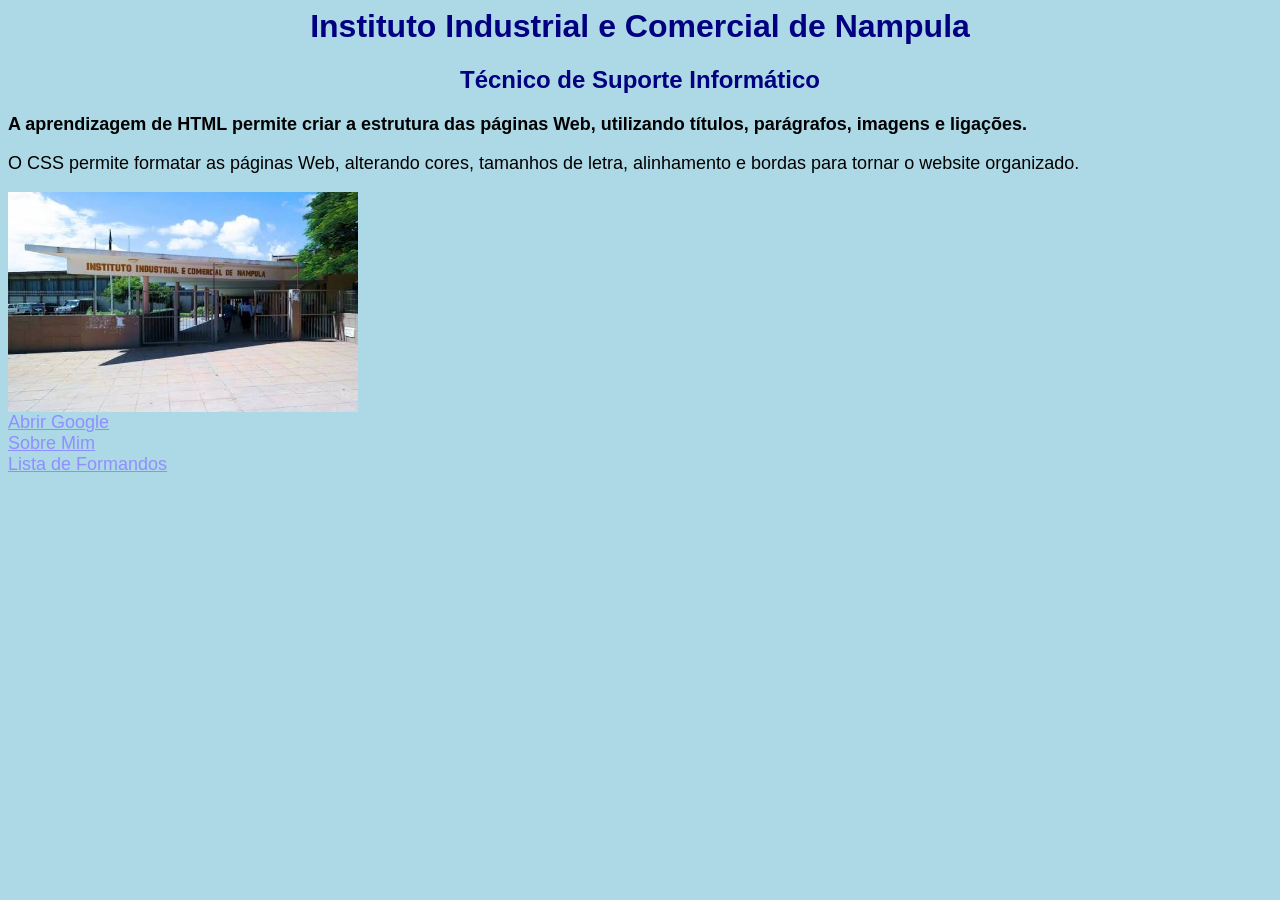
<file: index.html>
<html>
<head>
    <title>Instituto Industrial e Comercial de Nampula</title>
    <link rel="stylesheet" href="principal.css">
</head>
<body>
    <h1>Instituto Industrial e Comercial de Nampula</h1>
    <h2>Técnico de Suporte Informático</h2>
    <p class="destaque">A aprendizagem de HTML permite criar a estrutura das páginas Web, utilizando títulos, parágrafos, imagens e ligações.</p>
    <p>O CSS permite formatar as páginas Web, alterando cores, tamanhos de letra, alinhamento e bordas para tornar o website organizado.</p>
    <img src="imagem.jpeg" alt="Imagem do Instituto Industrial e Comercial de Nampula"><br>
    <a href="https://www.google.com" target="_blank">Abrir Google</a><br>
    <a href="cursos.html">Sobre Mim</a><br>
    <a href="formandos.html">Lista de Formandos</a>
</body>
</html>
</file>
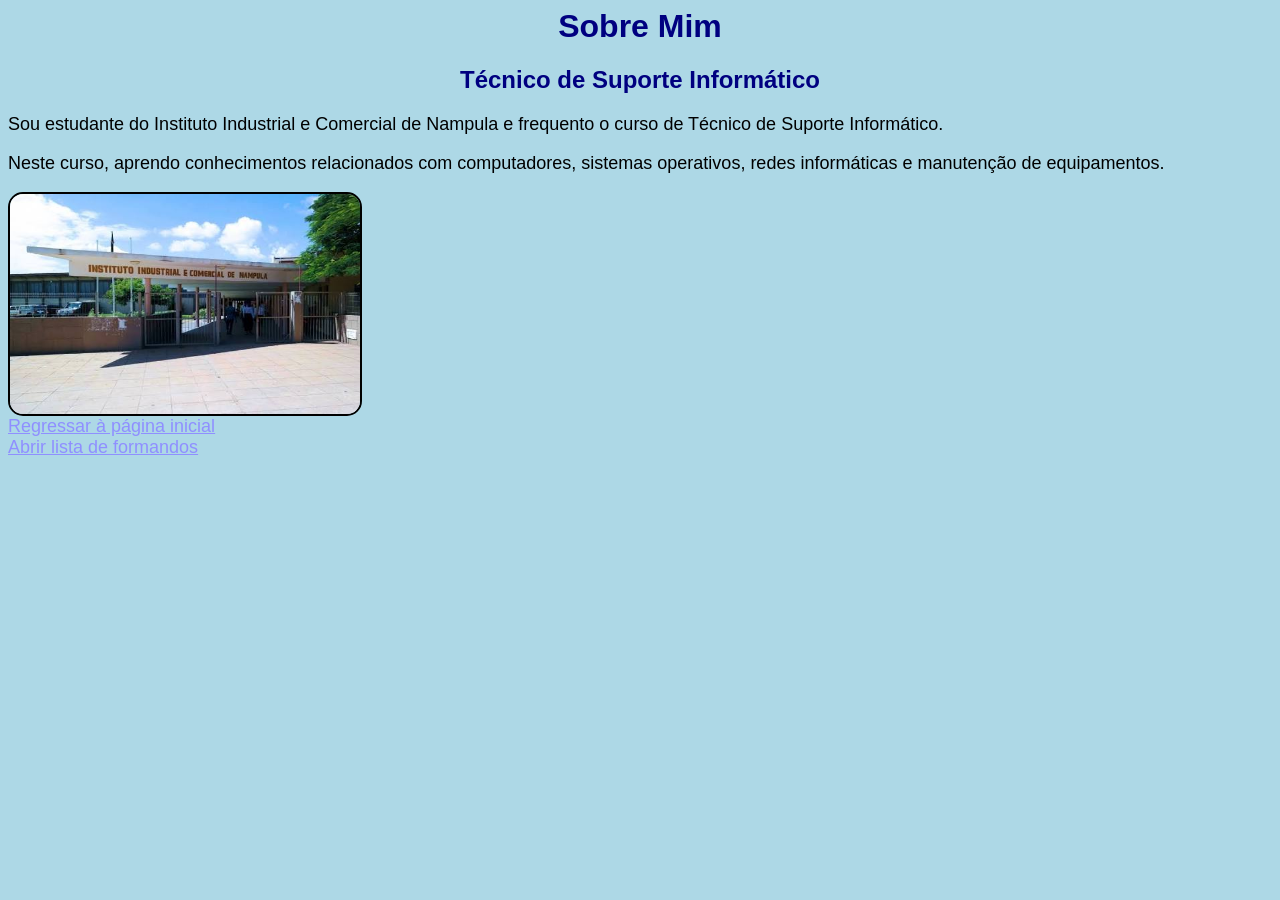
<file: cursos.html>
<html>
<head>
    <title>Sobre Mim</title>
    <link rel="stylesheet" href="principal.css">
</head>
<body>
    <h1>Sobre Mim</h1>
    <h2>Técnico de Suporte Informático</h2>
    <p>Sou estudante do Instituto Industrial e Comercial de Nampula e frequento o curso de Técnico de Suporte Informático.</p>
    <p>Neste curso, aprendo conhecimentos relacionados com computadores, sistemas operativos, redes informáticas e manutenção de equipamentos.</p>
    <img class="imagem-cursos" src="imagem.jpeg" alt="Imagem da escola"><br>
    <a href="index.html">Regressar à página inicial</a><br>
    <a href="formandos.html">Abrir lista de formandos</a>
</body>
</html>
</file>
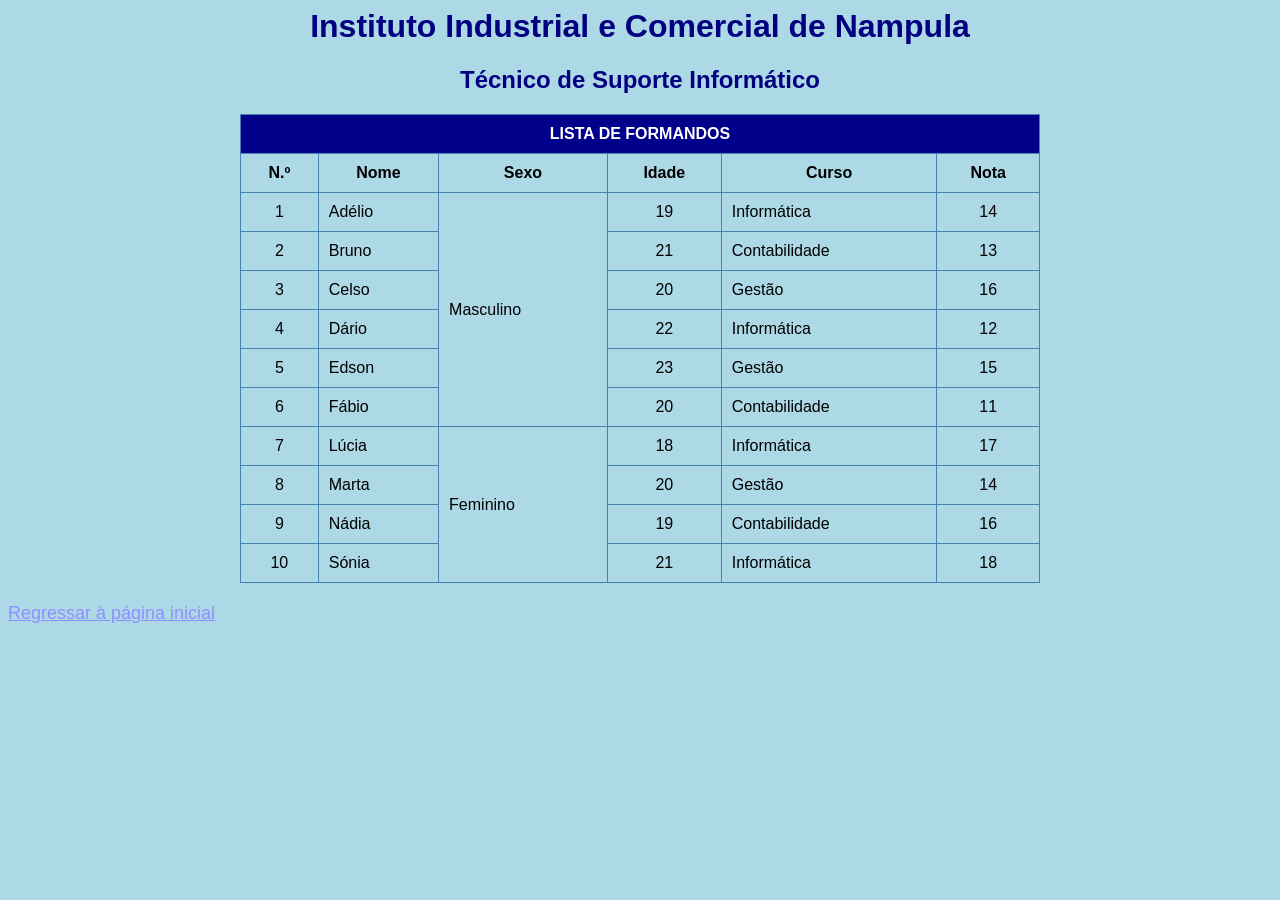
<file: formandos.html>
<html>
<head>
    <title>Lista de Formandos</title>
    <link rel="stylesheet" href="principal.css">
</head>
<body>
    <h1>Instituto Industrial e Comercial de Nampula</h1>
    <h2>Técnico de Suporte Informático</h2>
    <table>
        <tr>
            <th colspan="6" class="dados">LISTA DE FORMANDOS</th>
        </tr>
        <tr>
            <th>N.º</th>
            <th>Nome</th>
            <th>Sexo</th>
            <th>Idade</th>
            <th>Curso</th>
            <th>Nota</th></tr>
        <tr>
            <td class="numero">1</td>
            <td>Adélio</td>
            <td class="sexo" rowspan="6">Masculino</td>
            <td class="idade">19</td>
            <td>Informática</td>
            <td class="nota">14</td>
        </tr>
        <tr>
            <td class="numero">2</td>
            <td>Bruno</td><td class="idade">21</td>
            <td>Contabilidade</td>
            <td class="nota">13</td>
        </tr>
        <tr>
            <td class="numero">3</td>
            <td>Celso</td>
            <td class="idade">20</td>
            <td>Gestão</td>
            <td class="nota">16</td>
        </tr>
        <tr>
            <td class="numero">4</td>
            <td>Dário</td>
            <td class="idade">22</td>
            <td>Informática</td>
            <td class="nota">12</td>
        </tr>
        <tr>
            <td class="numero">5</td>
            <td>Edson</td>
            <td class="idade">23</td>
            <td>Gestão</td>
            <td class="nota">15</td>
        </tr>
        <tr>
            <td class="numero">6</td>
            <td>Fábio</td>
            <td class="idade">20</td>
            <td>Contabilidade</td>
            <td class="nota">11</td>
        </tr>
        <tr>
            <td class="numero">7</td>
            <td>Lúcia</td>
            <td class="sexo" rowspan="4">Feminino</td>
            <td class="idade">18</td>
            <td>Informática</td>
            <td class="nota">17</td>
        </tr>
        <tr>
            <td class="numero">8</td>
            <td>Marta</td>
            <td class="idade">20</td>
            <td>Gestão</td>
            <td class="nota">14</td>
        </tr>
        <tr>
            <td class="numero">9</td>
            <td>Nádia</td>
            <td class="idade">19</td>
            <td>Contabilidade</td>
            <td class="nota">16</td>
        </tr>
        <tr>
            <td class="numero">10</td>
            <td>Sónia</td>
            <td class="idade">21</td>
            <td>Informática</td>
            <td class="nota">18</td>
        </tr>
    </table>
    <a href="index.html">Regressar à página inicial</a>
</body>
</html>
</file>
<file: principal.css>
body {
    background-color: lightblue;
    font-family: Arial;
}
h1, h2 {
    color: navy;
    text-align: center;
}
p {
    color: black;
    font-size: 18px;
}
.destaque {
    color: black;
    font-weight: bold;
}
img {
    width: 350px;
    height: 220px;
}
.imagem-cursos {
    border: 2px solid black;
    border-radius: 15px;
}
a {
    color: rgb(143, 143, 255);
    font-size: 18px;
}
table {
    width: 800px;
    border-collapse: collapse;
    margin: 20px auto;
}
th, td {
    border: 1px solid steelblue;
    padding: 10px;
}
.dados {
    background-color: darkblue;
    color: white;
    text-align: center;
}
.sexo {
    text-align: left;
}
.numero, .idade, .nota {
    text-align: center;
}
</file>
